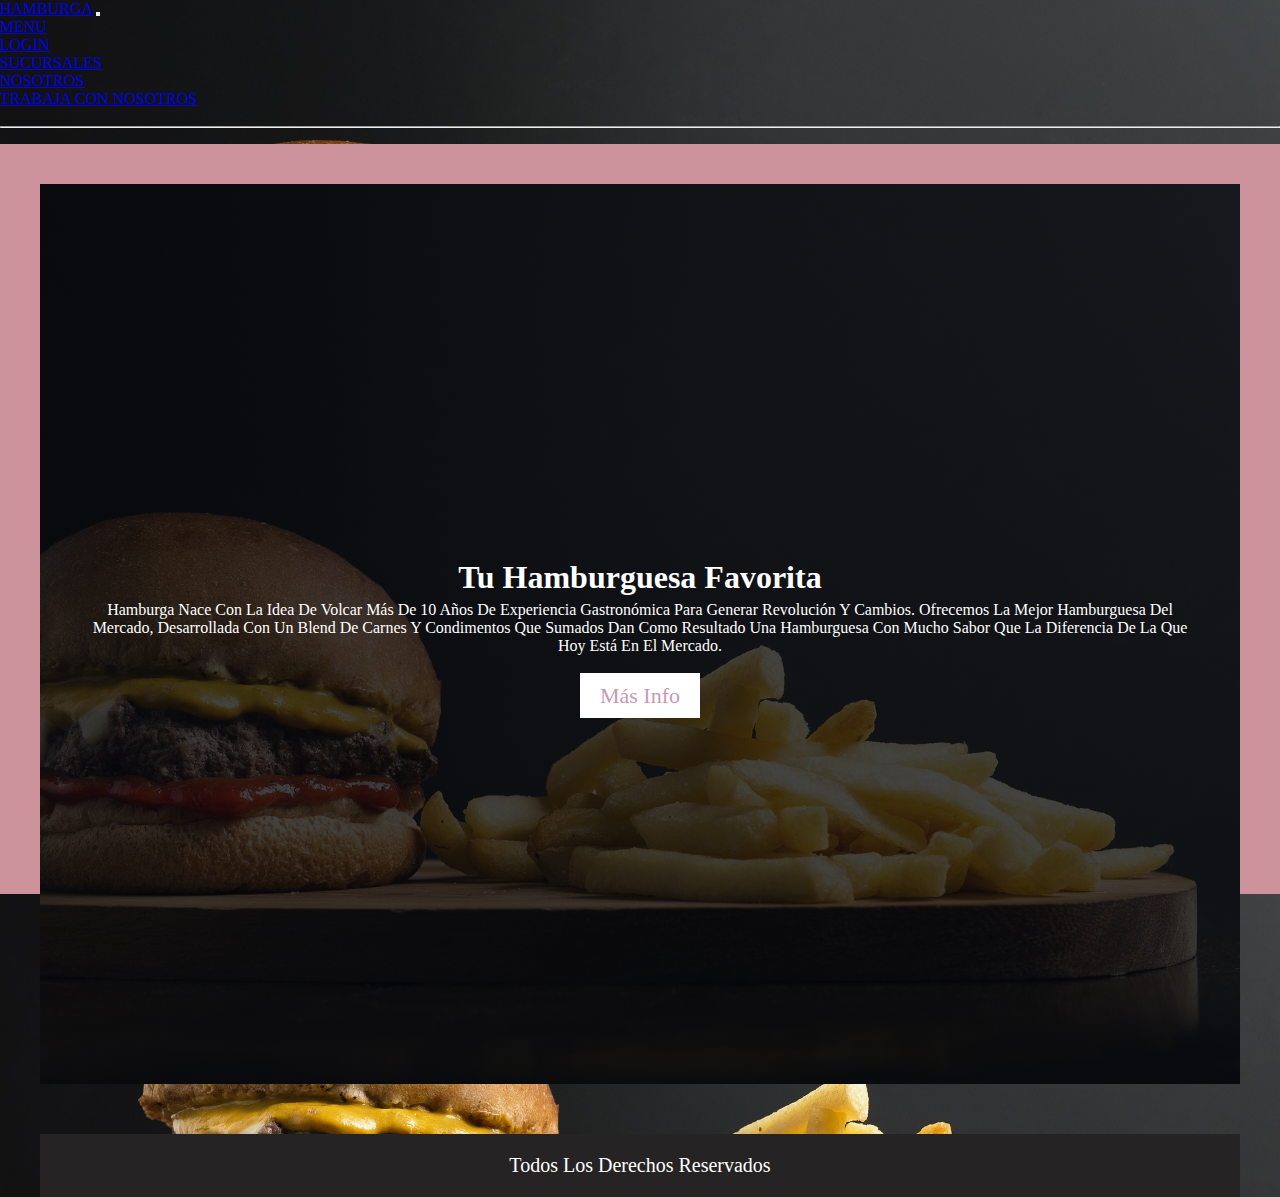
<file: index.html>
<!DOCTYPE html>
<html lang="es">
<head>
    <meta charset="UTF-8">
    <meta http-equiv="X-UA-Compatible" content="IE=edge">
    <meta name="viewport" content="width=device-width, initial-scale=1.0">
    <link rel="stylesheet" href="https://cdnjs.cloudflare.com/ajax/libs/font-awesome/6.3.0/css/all.min.css" integrity="sha512-SzlrxWUlpfuzQ+pcUCosxcglQRNAq/DZjVsC0lE40xsADsfeQoEypE+enwcOiGjk/bSuGGKHEyjSoQ1zVisanQ==" crossorigin="anonymous" referrerpolicy="no-referrer" />
    <link href="https://cdn.jsdelivr.net/npm/bootstrap@5.3.0-alpha3/dist/css/bootstrap.min.css" rel="stylesheet" integrity="sha384-KK94CHFLLe+nY2dmCWGMq91rCGa5gtU4mk92HdvYe+M/SXH301p5ILy+dN9+nJOZ" crossorigin="anonymous">
    <link rel="stylesheet" href="estilos.css">
    <link rel="shortcut icon" href="imagenes/logo.png" type="image/x-icon">
    <title>Hamburga</title>
    <meta name="viewport" content="width=device-width, initial-scale=1,0"/>
    <meta name="keywords" content="html, hamburguesas, precios, burgas, buenos aires, puerto madero, cheddar, mejores hamburguesas, pan,">
    <meta name="description" content="Bienvenidos a Hamburga, las nuevas hamburguesas de la ciudad que debes probar y saborear. Estamos contentos de dar a conocer finalmente al público nuestra exclusiva receta. Ven a comer una hamburguesa tan fresca como nosotros.">

</head>
<body>
    <script src="https://cdn.jsdelivr.net/npm/bootstrap@5.3.0-alpha3/dist/js/bootstrap.bundle.min.js" integrity="sha384-ENjdO4Dr2bkBIFxQpeoTz1HIcje39Wm4jDKdf19U8gI4ddQ3GYNS7NTKfAdVQSZe" crossorigin="anonymous"></script>
    <nav class="navbar navbar-expand-lg bg-body-tertiary z-3">
        <div class="container-fluid">
            <a class="navbar-brand" href="#">HAMBURGA</a>
            <button class="navbar-toggler" type="button" data-bs-toggle="collapse" data-bs-target="#navbarSupportedContent" aria-controls="navbarSupportedContent" aria-expanded="false" aria-label="Toggle navigation">
            <span class="navbar-toggler-icon"></span>
            </button>
            <div class="collapse navbar-collapse" id="navbarSupportedContent">
            <ul class="navbar-nav me-auto mb-2 mb-lg-0">
                <li class="nav-item">
                    <a class="nav-link active" href="menu.html">MENU</a>
                    </li>
                <li class="nav-item">
                <a class="nav-link active" href="login.html">LOGIN</a>
                </li>
                <li class="nav-item">
                <a class="nav-link active" href="sucursales.html">SUCURSALES</a>
                </li>
                <li class="nav-item dropdown">
                <a class="nav-link dropdown-toggle active" href="#" role="button" data-bs-toggle="dropdown" aria-expanded="false">
                NOSOTROS
                <ul class="dropdown-menu">
                    <li><a class="dropdown-item active" href="nosotros.html">TRABAJA CON NOSOTROS</a></li>
                    <li><a class="dropdown-item" href="#"></a></li>
                    <li><hr class="dropdown-divider"></li>
                </ul>
            </ul>
            </div>
        </div>
        </nav>
    <header>
    
    <main class="containerMain">
        <div class="call">
            <h1>Tu hamburguesa favorita</h1>
            <p>Hamburga nace con la idea de volcar más de 10 años de experiencia gastronómica para generar Revolución y cambios. Ofrecemos la mejor hamburguesa del mercado, desarrollada con un blend de carnes y condimentos que sumados dan como resultado una hamburguesa con mucho sabor que la diferencia de la que hoy está en el mercado.</p>
            <div class="callButton">
                <a href="#">Más info</a>
            </div>
            </div>
    </main>
    <footer>
        <div class="redes">
            <a href="https://www.facebook.com/"><i class="fa-brands fa-facebook"></i></a>
            <a href="https://twitter.com/"><i class="fa-brands fa-twitter"></i></a>
            <a href="https://www.instagram.com/"><i class="fa-brands fa-instagram"></i></a>
            <p>Todos los derechos reservados </p>
        </div>
        
    </footer>

</body>
</html>
</file>
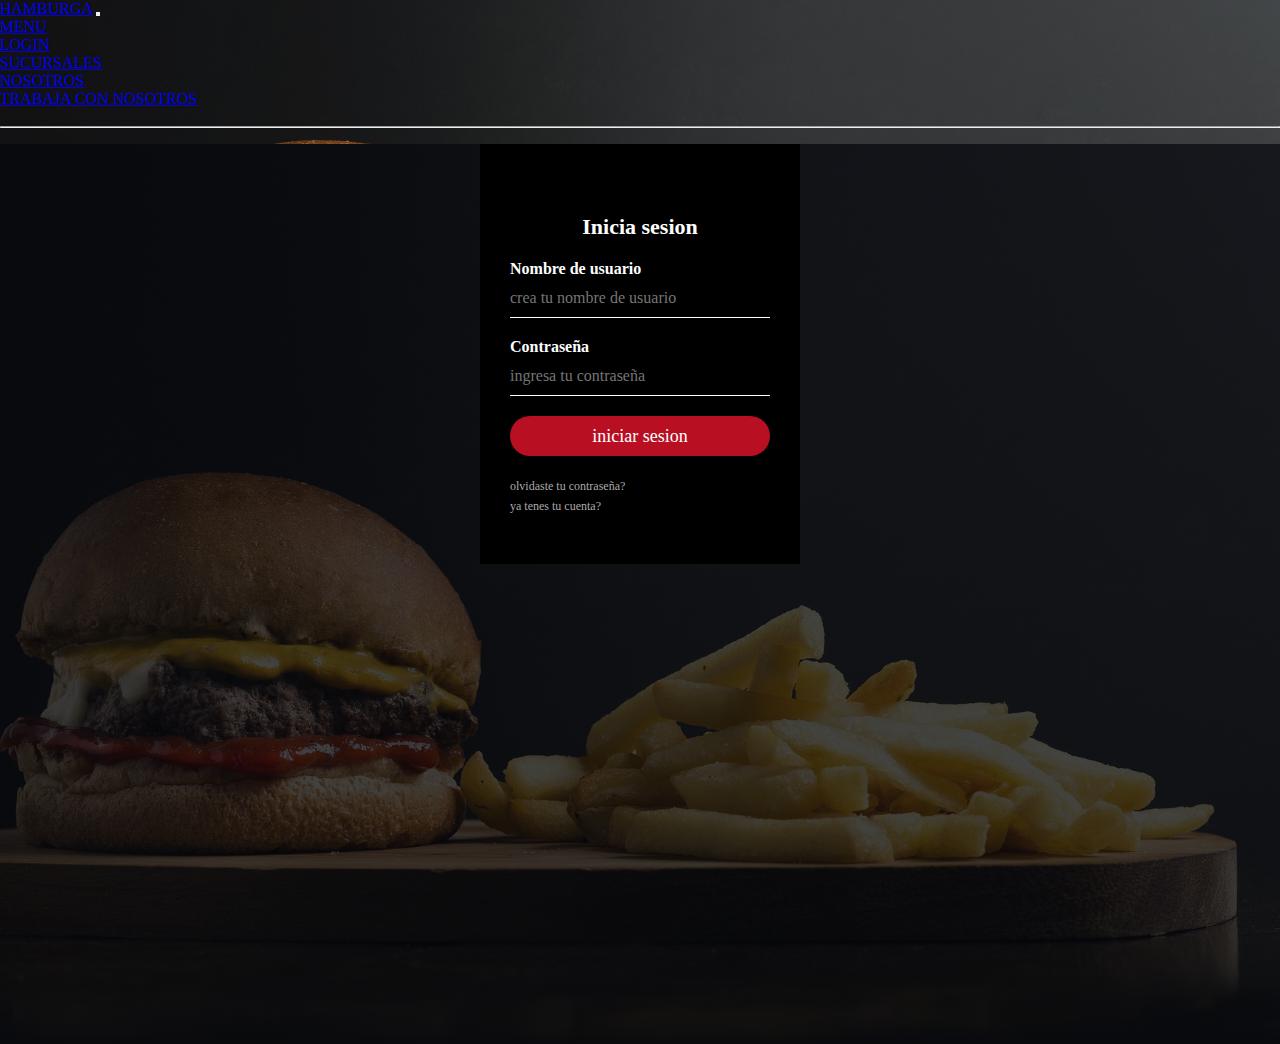
<file: login.html>
<!DOCTYPE html>
<html lang="es">
<head>
    <meta charset="UTF-8">
    <meta http-equiv="X-UA-Compatible" content="IE=edge">
    <meta name="viewport" content="width=device-width, initial-scale=1.0">
    <link href="https://cdn.jsdelivr.net/npm/bootstrap@5.3.0-alpha3/dist/css/bootstrap.min.css" rel="stylesheet" integrity="sha384-KK94CHFLLe+nY2dmCWGMq91rCGa5gtU4mk92HdvYe+M/SXH301p5ILy+dN9+nJOZ" crossorigin="anonymous">
    <link rel="stylesheet" href="estilos.css">
    <link rel="shortcut icon" href="imagenes/logo.png" type="image/x-icon">
    <title>contacto</title>
    <meta name="descrption" content="registrate en hamburga para estar atentos de nuestras promos y combos increibles a los mejores precios">
</head>
<body>
</head>
<body>
</head>
<body>
    <a href="login.html"></a>
    <script src="https://cdn.jsdelivr.net/npm/bootstrap@5.3.0-alpha3/dist/js/bootstrap.bundle.min.js" integrity="sha384-ENjdO4Dr2bkBIFxQpeoTz1HIcje39Wm4jDKdf19U8gI4ddQ3GYNS7NTKfAdVQSZe" crossorigin="anonymous"></script>
    <nav class="navbar navbar-expand-lg bg-body-tertiary z-3">
        <div class="container-fluid">
            <a class="navbar-brand" href="#">HAMBURGA</a>
            <button class="navbar-toggler" type="button" data-bs-toggle="collapse" data-bs-target="#navbarSupportedContent" aria-controls="navbarSupportedContent" aria-expanded="false" aria-label="Toggle navigation">
            <span class="navbar-toggler-icon"></span>
            </button>
            <div class="collapse navbar-collapse" id="navbarSupportedContent">
            <ul class="navbar-nav me-auto mb-2 mb-lg-0">
                <li class="nav-item">
                    <a class="nav-link active" href="menu.html">MENU</a>
                    </li>
                <li class="nav-item">
                <a class="nav-link active" href="login.html">LOGIN</a>
                </li>
                <li class="nav-item">
                <a class="nav-link active" href="sucursales.html">SUCURSALES</a>
                </li>
                <li class="nav-item dropdown">
                <a class="nav-link dropdown-toggle active" href="#" role="button" data-bs-toggle="dropdown" aria-expanded="false">
                NOSOTROS
                </a>
                <ul class="dropdown-menu">
                    <li><a class="dropdown-item active" href="nosotros.html">TRABAJA CON NOSOTROS</a></li>
                    <li><a class="dropdown-item" href="#"></a></li>
                    <li><hr class="dropdown-divider"></li>
                </ul>
            </ul>
        </div>
    </div>
    </nav>
    </nav>
    <main class="login">
<div class="login-box">
    <h1>Inicia sesion</h1>
    <form>
    <!-- USERNAME INPUT -->
    <label for="usuario">Nombre de usuario</label>
    <input type="text" placeholder="crea tu nombre de usuario">
    <!-- PASSWORD INPUT -->
    <label for="Contraseña">Contraseña</label>
    <input type="text" placeholder="ingresa tu contraseña">
    <input type="submit" value="iniciar sesion">
    <a href="#">olvidaste tu contraseña?</a><br>
    <a href="#">ya tenes tu cuenta?</a>
    </form>
</div>
</main>
</body>
</html>
</file>
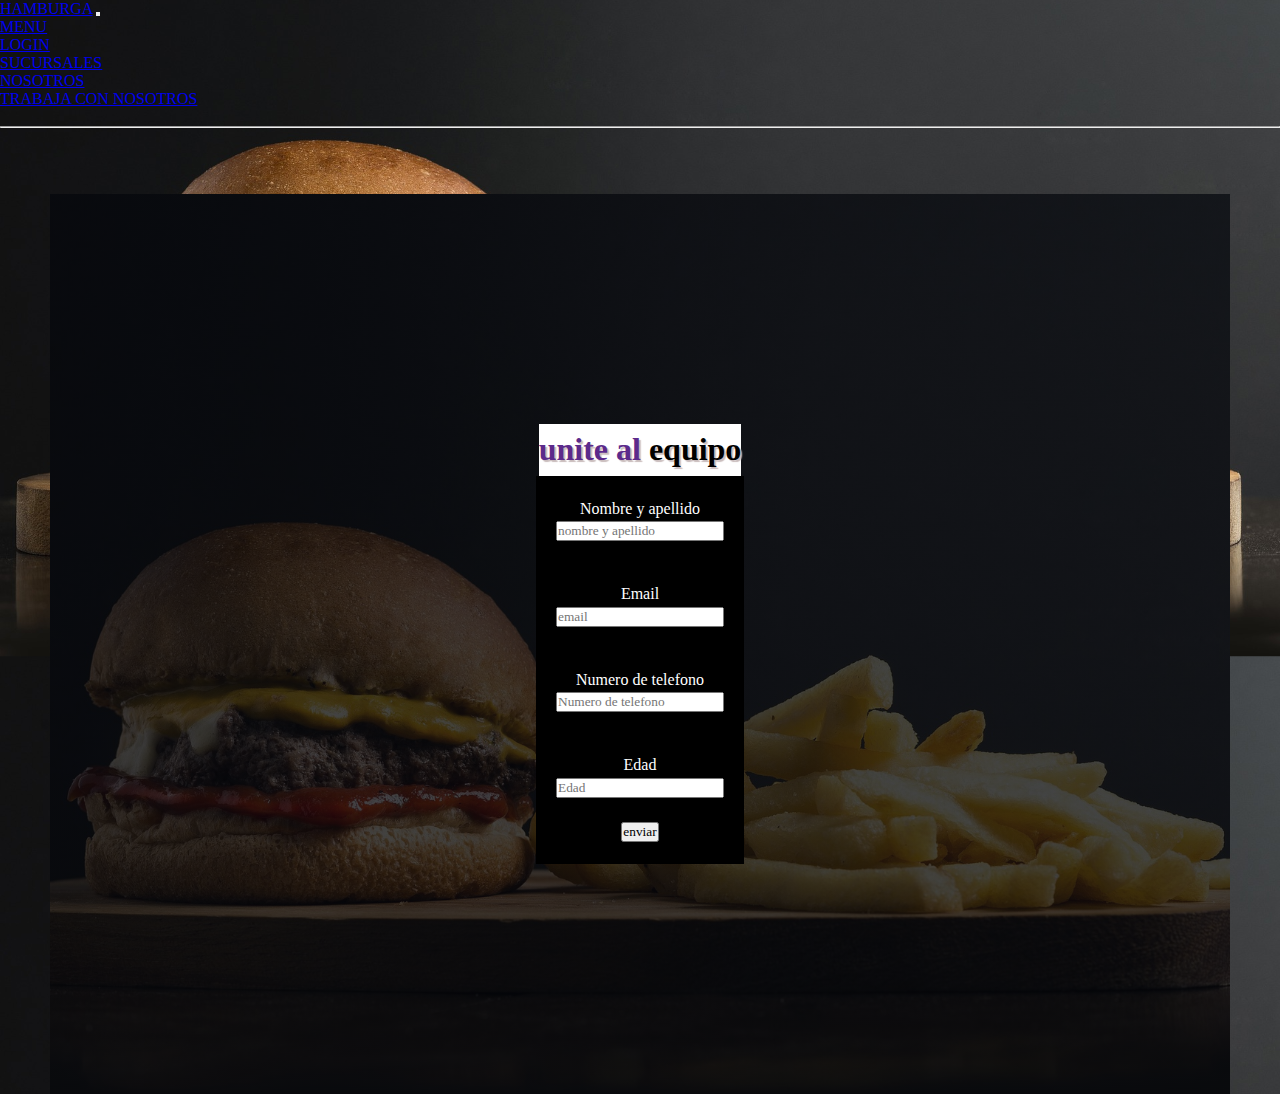
<file: nosotros.html>
<!DOCTYPE html>
<html lang="en">
<head>
    <meta charset="UTF-8">
    <meta http-equiv="X-UA-Compatible" content="IE=edge">
    <meta name="viewport" content="width=device-width, initial-scale=1.0">
    <link href="https://cdn.jsdelivr.net/npm/bootstrap@5.3.0-alpha3/dist/css/bootstrap.min.css" rel="stylesheet" integrity="sha384-KK94CHFLLe+nY2dmCWGMq91rCGa5gtU4mk92HdvYe+M/SXH301p5ILy+dN9+nJOZ" crossorigin="anonymous">
    <link rel="stylesheet" href="estilos.css">
    <link rel="shortcut icon" href="imagenes/logo.png" type="image/x-icon">
    <!-- FUENTES DE GOOGLE -->
    <link rel="stylesheet" href="https://use.fontawesome.com/releases/v5.8.1/css/all.css" integrity="sha384-50oBUHEmvpQ+1lW4y57PTFmhCaXp0ML5d60M1M7uH2+nqUivzIebhndOJK28anvf" crossorigin="anónimo ">
    <meta name="description" content="Ser un empleado de hamburga significa formar parte de algo más grande:
    inspirar un cambio positivo en el mundo mientras creces en tu carrera y en tu comunidad.
    Es una oportunidad para ser tu mejor versión personal.">
    <title>nosotros</title>
</head>
<body>
    <a href="nosotros.html"></a>
    <script src="https://cdn.jsdelivr.net/npm/bootstrap@5.3.0-alpha3/dist/js/bootstrap.bundle.min.js" integrity="sha384-ENjdO4Dr2bkBIFxQpeoTz1HIcje39Wm4jDKdf19U8gI4ddQ3GYNS7NTKfAdVQSZe" crossorigin="anonymous"></script>
    <nav class="navbar navbar-expand-lg bg-body-tertiary z-3">
        <div class="container-fluid">
            <a class="navbar-brand" href="#">HAMBURGA</a>
            <button class="navbar-toggler" type="button" data-bs-toggle="collapse" data-bs-target="#navbarSupportedContent" aria-controls="navbarSupportedContent" aria-expanded="false" aria-label="Toggle navigation">
            <span class="navbar-toggler-icon"></span>
            </button>
            <div class="collapse navbar-collapse" id="navbarSupportedContent">
            <ul class="navbar-nav me-auto mb-2 mb-lg-0">
                <li class="nav-item">
                    <a class="nav-link active" href="menu.html">MENU</a>
                    </li>
                <li class="nav-item">
                <a class="nav-link active" href="login.html">LOGIN</a>
                </li>
                <li class="nav-item">
                <a class="nav-link active" href="sucursales.html">SUCURSALES</a>
                </li>
                <li class="nav-item dropdown">
                <a class="nav-link dropdown-toggle active" href="#" role="button" data-bs-toggle="dropdown" aria-expanded="false">
                NOSOTROS
                </a>
                <ul class="dropdown-menu">
                    <li><a class="dropdown-item active" href="nosotros.html">TRABAJA CON NOSOTROS</a></li>
                    <li><a class="dropdown-item" href="#"></a></li>
                    <li><hr class="dropdown-divider"></li>
                </ul>
            </ul>
            </div>
        </div>
        </nav>

<main class="nosotros">
    <h1 class="logo">unite al<span> equipo</span></h1>
    <form action="" class="contact-form"></form>
    <div class="contact-form__labels">
        <div class="formulario">
            <label>Nombre y apellido</label>
            <input type="text" name="nombre y apellido" placeholder="nombre y apellido">
        </div>
        <div class="formulario">
            <label>Email</label>
            <input type="text" name="email" placeholder="email">
        </div>
        <div class="formulario">
            <label>Numero de telefono</label>
            <input type="text" name="Numero de telefono" placeholder="Numero de telefono">
        </div>
        <div class="formulario">
            <label>Edad</label>
            <input type="text" name="Edad" placeholder="Edad">
            
<div class="button">
    <button>
        enviar
    </button>
</div>
        </div>
        </div>
            </div>
</form>
</main>
</file>
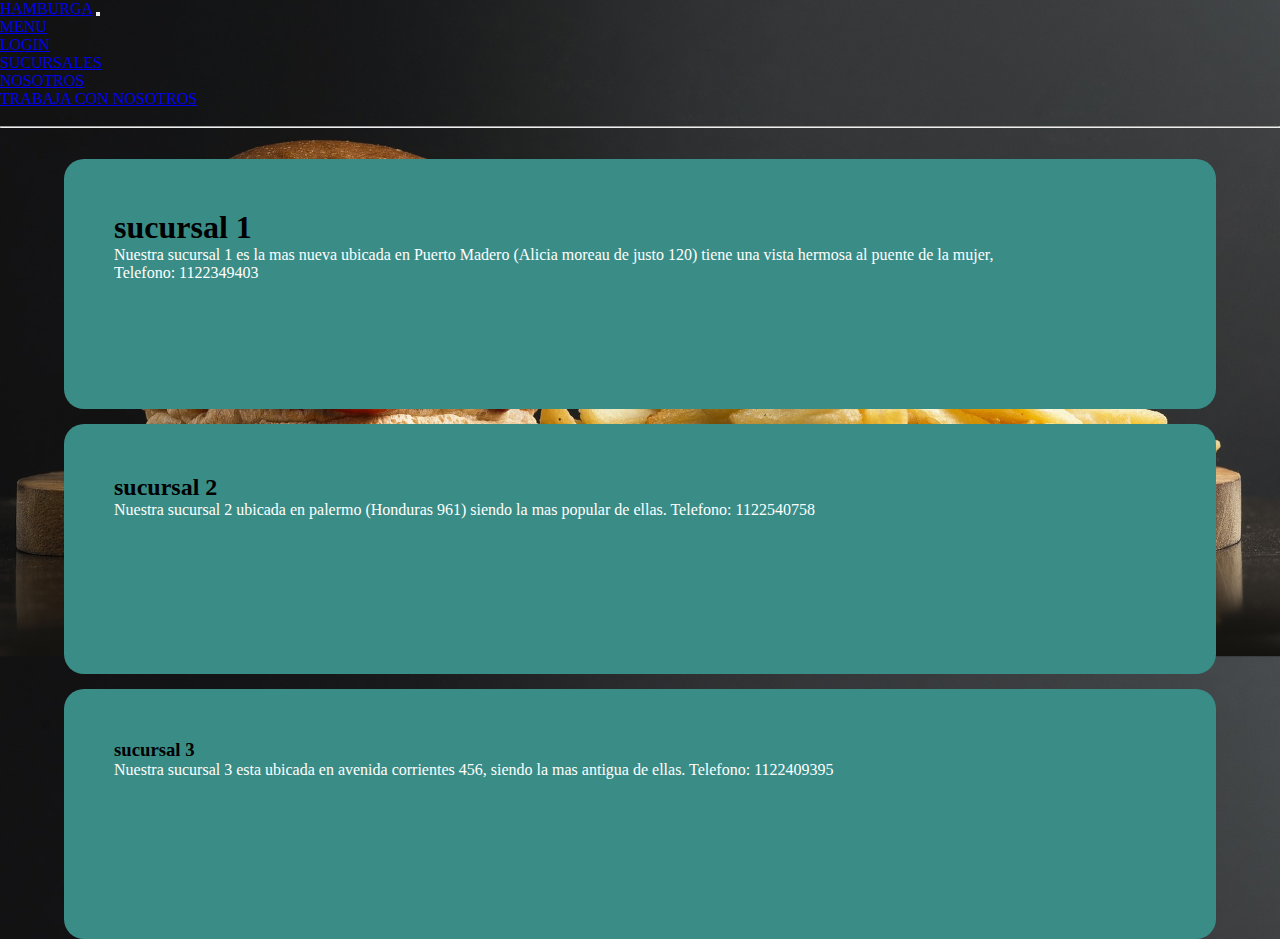
<file: sucursales.html>
<!DOCTYPE html>
<html lang="es">
<head>
    <meta charset="UTF-8">
    <meta http-equiv="X-UA-Compatible" content="IE=edge">
    <meta name="viewport" content="width=device-width, initial-scale=1.0">
    <link href="https://cdn.jsdelivr.net/npm/bootstrap@5.3.0-alpha3/dist/css/bootstrap.min.css" rel="stylesheet" integrity="sha384-KK94CHFLLe+nY2dmCWGMq91rCGa5gtU4mk92HdvYe+M/SXH301p5ILy+dN9+nJOZ" crossorigin="anonymous">
    <link rel="stylesheet" href="estilos.css">
    <link rel="shortcut icon" href="imagenes/logo.png" type="image/x-icon">
    <title>sucursales</title>
    <meta name="description" content="Visítanos en cualquiera de muestras sucursales y enfréntate a una hamburguesa de verdad. Seguimos ampliándonos, porque queremos que no tengas excusas. En Hamburga no hacemos hamburguesas genéricas, hacemos las hamburguesas como son, las de verdad.">
</head>
<body>
    <a href="sucursales.html"></a>
    <script src="https://cdn.jsdelivr.net/npm/bootstrap@5.3.0-alpha3/dist/js/bootstrap.bundle.min.js" integrity="sha384-ENjdO4Dr2bkBIFxQpeoTz1HIcje39Wm4jDKdf19U8gI4ddQ3GYNS7NTKfAdVQSZe" crossorigin="anonymous"></script>
    <nav class="navbar navbar-expand-lg bg-body-tertiary z-3">
        <div class="container-fluid">
            <a class="navbar-brand" href="#">HAMBURGA</a>
            <button class="navbar-toggler" type="button" data-bs-toggle="collapse" data-bs-target="#navbarSupportedContent" aria-controls="navbarSupportedContent" aria-expanded="false" aria-label="Toggle navigation">
            <span class="navbar-toggler-icon"></span>
            </button>
            <div class="collapse navbar-collapse" id="navbarSupportedContent">
            <ul class="navbar-nav me-auto mb-2 mb-lg-0">
                <li class="nav-item">
                    <a class="nav-link active" href="menu.html">MENU</a>
                    </li>
                <li class="nav-item">
                <a class="nav-link active" href="login.html">LOGIN</a>
                </li>
                <li class="nav-item">
                <a class="nav-link active" href="sucursales.html">SUCURSALES</a>
                </li>
                <li class="nav-item dropdown">
                <a class="nav-link dropdown-toggle active" href="#" role="button" data-bs-toggle="dropdown" aria-expanded="false">
                NOSOTROS
                </a>
                <ul class="dropdown-menu">
                    <li><a class="dropdown-item active" href="nosotros.html">TRABAJA CON NOSOTROS</a></li>
                    <li><a class="dropdown-item" href="#"></a></li>
                    <li><hr class="dropdown-divider"></li>
                </ul>
            </ul>
            </div>
        </div>
        </nav>

    <div class="section">
        <div class="parrafo">
            <h1>sucursal 1</h1>
            <p>
                Nuestra sucursal 1 es la mas nueva ubicada en Puerto Madero (Alicia moreau de justo 120) tiene una vista hermosa al puente de la mujer, Telefono: 1122349403
            </p>
            </div>
            <iframe src="https://www.google.com/maps/embed?pb=!1m18!1m12!1m3!1d3284.17550959826!2d-58.36994828944542!3d-34.599723172842914!2m3!1f0!2f0!3f0!3m2!1i1024!2i768!4f13.1!3m3!1m2!1s0x95a33533c0711c51%3A0x68497d87f5089e48!2sAv.%20Alicia%20Moreau%20de%20Justo%20120%2C%20Buenos%20Aires!5e0!3m2!1ses-419!2sar!4v1683582739946!5m2!1ses-419!2sar" width="150" height="150" style="border:0;" allowfullscreen="" loading="lazy" referrerpolicy="no-referrer-when-downgrade"></iframe>

    </div>
    <div class="section">
        <div class="parrafo">
            <h2>sucursal 2</h2>
            <p>
                Nuestra sucursal 2 ubicada en palermo (Honduras 961) siendo la mas popular de ellas. Telefono: 1122540758
            </p>
            </div>
            <iframe src="https://www.google.com/maps/embed?pb=!1m18!1m12!1m3!1d3284.605803384339!2d-58.432492589445935!3d-34.58883967284689!2m3!1f0!2f0!3f0!3m2!1i1024!2i768!4f13.1!3m3!1m2!1s0x95bcb58617e15ee3%3A0x19a1659c7a5ea1d9!2sHonduras%2C%20Buenos%20Aires!5e0!3m2!1ses-419!2sar!4v1683582823778!5m2!1ses-419!2sar" width="150" height="150" style="border:0;" allowfullscreen="" loading="lazy" referrerpolicy="no-referrer-when-downgrade"></iframe>

    </div>
    <div class="section">
        <div class="parrafo">
            <h3>sucursal 3</h3>
            <p>
                Nuestra sucursal 3 esta ubicada en avenida corrientes 456, siendo la mas antigua de ellas. Telefono: 1122409395
            </p>
            </div>
            <iframe src="https://www.google.com/maps/embed?pb=!1m18!1m12!1m3!1d3284.0269914988507!2d-58.37582178944523!3d-34.6034789728415!2m3!1f0!2f0!3f0!3m2!1i1024!2i768!4f13.1!3m3!1m2!1s0x95bccacd3c21d80f%3A0x91c216d6e72d648!2sAv.%20Corrientes%20456%2C%20C1043%20AAR%2C%20Buenos%20Aires!5e0!3m2!1ses-419!2sar!4v1683582919914!5m2!1ses-419!2sar" width="150" height="150" style="border:0;" allowfullscreen="" loading="lazy" referrerpolicy="no-referrer-when-downgrade"></iframe>

    </div>




</body>
</html>
</file>
<file: estilos.css>
* {
  margin: 0;
  padding: 0;
  box-sizing: border-box;
  font-family: "Dela Gothic One", cursive;
}

html {
  scroll-behavior: smooth;
}

/* HEADER */
header {
  background-color: rgb(204, 147, 156);
  height: 150%;
  font-size: 22px;
  font-family: "Times New Roman";
  text-transform: capitalize;
  padding: 40px;
}

.logo {
  float: left;
  color: white;
  font-weight: bold;
}

.logo span {
  color: black;
}

/* MAIN */
main {
  height: 100vh;
  background-color: rgb(44, 33, 35);
  background-image: linear-gradient(rgba(5, 7, 12, 0.75), rgba(5, 7, 12, 0.75)), url(imagenes/fondo\ login.jpg);
  background-size: cover;
  background-position: right;
}

.containerMain {
  display: flex;
  justify-content: center;
  align-items: center;
}

.call {
  display: flex;
  flex-direction: column;
  color: white;
  float: left;
  padding: 20px;
  margin: 30px;
  text-align: center;
}

h1 {
  color: rgb(17, 15, 19);
  color: white;
  font-size: 2rem;
}

.call p {
  margin-top: 5px;
  margin-bottom: 20px;
  font-size: 1rem;
}

.callButton {
  margin-top: 8px;
}

.call a {
  color: rgb(199, 154, 182);
  text-decoration: none;
  background-color: white;
  padding: 10px 20px;
}

.call a:hover {
  background-color: white;
  color: white;
  background-color: rgb(199, 154, 182);
}

.sec {
  background-color: rgb(29, 20, 22);
  text-align: center;
  font-family: "Times New Roman", Times, serif;
  text-transform: uppercase;
  padding: 20px;
}

.cont {
  height: 600px;
  background-color: rgb(216, 198, 204);
}

footer {
  background-color: rgb(37, 35, 35);
  color: white;
  text-align: center;
  font-size: 20px;
  padding: 20px;
  font-family: "Times New Roman", Times, serif;
  text-transform: capitalize;
  margin-top: 50px;
}

.redes i {
  font-size: 50px;
  margin-bottom: 20px;
  letter-spacing: 10px;
  color: white;
}

.redes i:hover {
  color: gray;
}

.subir {
  position: fixed;
  right: 40px;
  bottom: 40px;
  background-color: white;
  padding: 10px;
  color: black;
  border-radius: 40%;
  border: 2px solid black;
}

.subir:hover {
  background-color: gray;
}

/* SECTION CARDS */
.section__container {
  background-image: url(/assets/img/granulado.png);
  margin-top: 30px;
}

.cards-intro {
  text-align: center;
  font-size: 4.5rem;
  color: rgb(255, 255, 255);
}

#cardsPrincipal {
  display: flex;
  grid-gap: 80px;
  justify-content: center;
  margin-top: 10px;
}

/* FLIP CARD */
.flip-card {
  width: 320px;
  height: 504px;
  perspective: 2000px;
}

.flip-card-inner {
  position: relative;
  width: 100%;
  height: 100%;
  box-shadow: 0 4px 20px rgba(0, 0, 0, 0.2);
  border-radius: 28px;
  transition: all 550ms cubic-bezier(0.1, 0.22, 0.8, 1.13);
  transform-style: preserve-3d;
}

.flip-card-front, .flip-card-back {
  position: absolute;
  width: 100%;
  height: 100%;
  border-radius: 28px;
  backface-visibility: hidden;
}

.flip-card-front {
  background-position: center;
  background-repeat: no-repeat;
  background-size: cover;
}

.flip-card-back {
  font-size: 1.25rem;
  text-align: center;
  display: grid;
  place-items: center;
  padding: 32px;
  background-color: rgb(182, 154, 159);
  transform: rotateY(180deg);
  color: white;
}

.flip-card:hover .flip-card-inner {
  transform: rotateY(-180deg);
}

.cardsDos {
  display: flex;
  gap: 30px;
  justify-content: center;
  margin-top: 20px;
}

@media (max-width: 650px) {
  .cards-intro {
    font-size: 3.5rem;
  }
}
@media (max-width: 1000px) {
  .cardsDos {
    display: grid;
    /* margin-top: 10px; */
    /* width: 292px;
    height: 445px */
  }
  .flip-card {
    width: 292px;
    height: 445px;
  }
}
@media (max-width: 900px) {
  .container {
    width: 150%;
    margin: 0 auto;
  }
}
* {
  margin: 0;
  padding: 0;
  box-sizing: border-box;
}

/* MAIN */
body {
  margin: 200px;
  padding: 0;
  background-size: cover;
  background-position: center;
  font-family: sans-serif;
}

.nosotros {
  line-height: 1.6;
  margin: 50px;
  padding: 10px;
  background-position: center;
  background-size: cover;
  background-repeat: no-repeat;
  height: 100vh;
  display: flex;
  flex-direction: column;
  justify-content: center;
  align-items: center;
}

h1 {
  color: rgb(255, 255, 255);
  font-size: 2rem;
}

h2 {
  color: #ffffff;
}

.logo {
  color: rgb(92, 42, 139);
  background-color: white;
  text-shadow: 2px 2px 1px rgb(201, 188, 188);
}

/*TRABAJA CON NOSOTROS*/
.contact-form {
  display: flex;
  flex-direction: column;
  justify-content: center;
  align-items: center;
}

h2 {
  color: #ffffff;
}
.button{
  padding-top: 20px;
}

.formulario {
  color: rgb(255, 255, 255);
  background-color: #000000;
  display: flex;
  flex-direction: column;
  justify-content: center;
  align-items: center;
  padding: 20px;
  word-spacing: normal;
}

@media (max-widht: 480px) {
  .contact-form {
    width: 350px;
  }
}
/*LOGIN*/
.nav {
  z-index: 99;
}

body {
  margin: 200px;
  padding: 0;
  background: url(imagenes/fondo\ login.jpg);
  height: 500px;
  background-size: cover;
  background-position: center;
  font-family: sans-serif;
}

.login {
  width: 100%;
  display: flex;
  justify-content: center;
}

.login-box {
  width: 320px;
  height: 420px;
  background: #000;
  color: #fff;
  box-sizing: border-box;
  padding: 70px 30px;
}

.login-box .avatar {
  width: 100px;
  height: 100px;
  border-radius: 50%;
  position: absolute;
  top: -50px;
  left: calc(50% - 50px);
}

.login-box h1 {
  margin: 0;
  padding: 0 0 20px;
  text-align: center;
  font-size: 22px;
}

.login-box label {
  margin: 0;
  padding: 0;
  font-weight: bold;
  display: block;
}

.login-box input {
  width: 100%;
  margin-bottom: 20px;
}

.login-box input[type=text], .login-box input[type=password] {
  border: none;
  border-bottom: 1px solid #fff;
  background: transparent;
  outline: none;
  height: 40px;
  color: #fff;
  font-size: 16px;
}

.login-box input[type=submit] {
  border: none;
  outline: none;
  height: 40px;
  background: #b80f22;
  color: #fff;
  font-size: 18px;
  border-radius: 20px;
}

.login-box input[type=submit]:hover {
  cursor: pointer;
  background: #ffc107;
  color: #000;
}

.login-box a {
  text-decoration: none;
  font-size: 12px;
  line-height: 20px;
  color: darkgrey;
}

.login-box a:hover {
  color: #2e1818;
}

/*SUCURSALES*/
body {
  margin: 0;
  font-family: Arial, Helvetica, sans-serif;
}

.section {
  background-color: #3a8d87;
  display: flex;
  justify-content: space-between;
  padding: 50px;
  width: 90%;
  margin: 15px auto;
  border-radius: 20px;
}

.section img {
  width: 85%;
  border-radius: 20px;
  border: dashed;
}

.section h1, h2, h3 {
  margin: 0;
  color: #000000;
}

.section p {
  color: #ffffff;
  margin-right: 15px;
}

@media (max-width: 650px) {
  .section h1 {
    font-size: 1rem;
  }
}
@media (max-width: 650px) and (max-width: 650px) {
  .section img {
    font-size: 1rem;
  }
}/*# sourceMappingURL=estilos.css.map */
</file>
